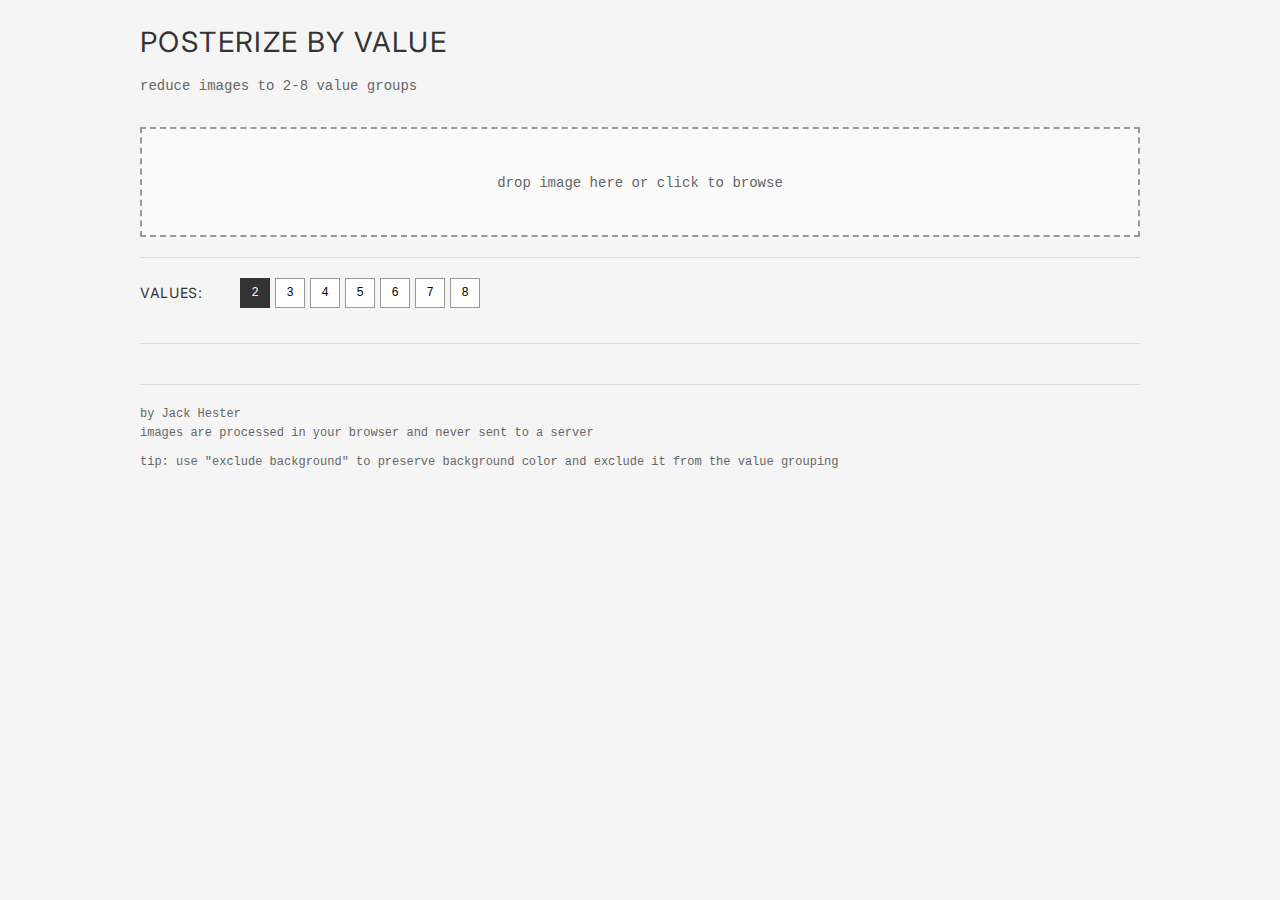
<file: posterizer.html>
<!DOCTYPE html>
<html lang="en">
<head>
    <meta charset="UTF-8">
    <meta name="viewport" content="width=device-width, initial-scale=1.0">
    <title>posterizer</title>
    <link href="https://fonts.googleapis.com/css2?family=Inter:wght@400;500&display=swap" rel="stylesheet">
    <style>
        * {
            margin: 0;
            padding: 0;
            box-sizing: border-box;
        }

        body {
            font-family: 'Inter', 'Work Sans', -apple-system, BlinkMacSystemFont, 'Helvetica Neue', Arial, sans-serif;
            background-color: #f5f5f5;
            color: #333;
            padding: 20px;
            line-height: 1.6;
        }

        .wrapper {
            max-width: 1000px;
            margin: 0 auto;
        }

        h1 {
            font-size: 28px;
            font-weight: 400;
            margin-bottom: 10px;
            letter-spacing: 0.05em;
            text-transform: uppercase;
        }

        .subtitle {
            font-size: 14px;
            color: #666;
            margin-bottom: 30px;
            font-family: 'Courier New', monospace;
        }

        .file-drop {
            border: 2px dashed #999;
            padding: 40px;
            text-align: center;
            margin-bottom: 20px;
            position: relative;
            background: #fafafa;
            transition: all 0.2s ease;
        }

        .file-drop:hover {
            border-color: #555;
            background: #f0f0f0;
        }

        .file-drop.dragover {
            border-color: #000;
            background: #e0e0e0;
        }

        .file-input {
            position: absolute;
            top: 0;
            left: 0;
            width: 100%;
            height: 100%;
            opacity: 0;
            cursor: pointer;
        }

        .file-label {
            font-size: 14px;
            color: #666;
            font-family: 'Courier New', monospace;
        }

        .controls {
            margin-bottom: 20px;
            border-top: 1px solid #ddd;
            border-bottom: 1px solid #ddd;
            padding: 20px 0;
        }

        .control-row {
            display: flex;
            align-items: center;
            gap: 20px;
            margin-bottom: 15px;
        }

        .control-label {
            font-size: 14px;
            min-width: 80px;
            text-transform: uppercase;
            letter-spacing: 0.05em;
        }

        .value-buttons {
            display: flex;
            gap: 5px;
        }

        .value-btn {
            width: 30px;
            height: 30px;
            border: 1px solid #999;
            background: #fff;
            cursor: pointer;
            font-family: 'Courier New', monospace;
            font-size: 12px;
            transition: all 0.1s ease;
        }

        .value-btn:hover {
            background: #f0f0f0;
        }

        .value-btn.active {
            background: #333;
            color: #fff;
            border-color: #333;
        }

        .toggle-container {
            display: flex;
            align-items: center;
            gap: 10px;
        }

        .toggle {
            position: relative;
            width: 40px;
            height: 20px;
            background: #ddd;
            border: 1px solid #999;
            cursor: pointer;
        }

        .toggle::after {
            content: '';
            position: absolute;
            top: 2px;
            left: 2px;
            width: 14px;
            height: 14px;
            background: #fff;
            border: 1px solid #999;
            transition: transform 0.2s ease;
        }

        input[type="checkbox"] {
            display: none;
        }

        input[type="checkbox"]:checked + .toggle {
            background: #333;
        }

        input[type="checkbox"]:checked + .toggle::after {
            transform: translateX(20px);
            border-color: #333;
        }

        .images {
            display: grid;
            grid-template-columns: 1fr 1fr;
            gap: 20px;
            margin-top: 20px;
        }

        .image-box {
            border: 1px solid #ddd;
            padding: 10px;
            background: #fff;
        }

        .image-title {
            font-size: 13px;
            margin-bottom: 10px;
            text-transform: uppercase;
            letter-spacing: 0.05em;
        }

        canvas {
            max-width: 100%;
            height: auto;
            display: block;
            image-rendering: pixelated;
            image-rendering: -moz-crisp-edges;
            image-rendering: crisp-edges;
            transition: box-shadow 0.2s ease;
        }
        
        canvas.picking {
            box-shadow: 0 0 0 2px #333;
        }

        .download-link {
            display: inline-block;
            margin-top: 10px;
            font-size: 12px;
            color: #333;
            text-decoration: underline;
            cursor: pointer;
            font-family: 'Courier New', monospace;
        }

        .download-link:hover {
            color: #000;
        }

        .info {
            margin-top: 40px;
            padding-top: 20px;
            border-top: 1px solid #ddd;
            font-size: 12px;
            color: #666;
            font-family: 'Courier New', monospace;
        }

        .info a {
            color: #666;
        }

        @media (max-width: 600px) {
            .images {
                grid-template-columns: 1fr;
            }
            
            .control-row {
                flex-direction: column;
                align-items: flex-start;
            }
        }
    </style>
</head>
<body>
    <div class="wrapper">
        <h1>posterize by value</h1>
        <p class="subtitle">reduce images to 2-8 value groups</p>
        
        <div class="file-drop" id="fileDrop">
            <input type="file" id="fileInput" class="file-input" accept="image/*">
            <label for="fileInput" class="file-label">drop image here or click to browse</label>
        </div>

        <div class="controls">
            <div class="control-row">
                <span class="control-label">values:</span>
                <div class="value-buttons">
                    <button class="value-btn active" data-value="2">2</button>
                    <button class="value-btn" data-value="3">3</button>
                    <button class="value-btn" data-value="4">4</button>
                    <button class="value-btn" data-value="5">5</button>
                    <button class="value-btn" data-value="6">6</button>
                    <button class="value-btn" data-value="7">7</button>
                    <button class="value-btn" data-value="8">8</button>
                </div>
            </div>
            
            <div class="control-row" id="colorModeRow" style="display: none;">
                <span class="control-label">color mode:</span>
                <div class="toggle-container">
                    <label>
                        <input type="checkbox" id="colorMode">
                        <div class="toggle"></div>
                    </label>
                    <span style="font-size: 12px; color: #666;">(assigns hues to each value)</span>
                </div>
            </div>
            
            <div class="control-row" id="bgExcludeRow" style="display: none;">
                <span class="control-label">exclude background color:</span>
                <div class="toggle-container">
                    <label>
                        <input type="checkbox" id="excludeBg">
                        <div class="toggle"></div>
                    </label>
                    <input type="color" id="bgColor" value="#ffffff" style="margin-left: 10px; width: 40px; height: 30px; border: 1px solid #999; cursor: pointer; padding: 2px;">
                    <button id="pickColor" style="margin-left: 5px; padding: 5px 10px; font-size: 12px; font-family: 'Courier New', monospace; background: #fff; border: 1px solid #999; cursor: pointer;">pick</button>
                    <span style="font-size: 12px; color: #666; margin-left: 10px;">bg tolerance:</span>
                    <input type="range" id="bgTolerance" min="0" max="100" value="10" style="margin-left: 5px; width: 80px;">
                    <span id="toleranceValue" style="font-size: 12px; color: #666; margin-left: 5px; font-family: 'Courier New', monospace; min-width: 20px; display: inline-block;">10</span>
                </div>
            </div>
        </div>

        <div class="images" id="imagesContainer" style="display: none;">
            <div class="image-box">
                <div class="image-title">original</div>
                <canvas id="originalCanvas"></canvas>
            </div>
            <div class="image-box">
                <div class="image-title">posterized</div>
                <canvas id="resultCanvas"></canvas>
                <a class="download-link" id="downloadLink">download</a>
            </div>
        </div>

        <div class="info">
            <p>by Jack Hester</p>
            <p>images are processed in your browser and never sent to a server</p>
            <p style="margin-top: 10px;">tip: use "exclude background" to preserve background color and exclude it from the value grouping</p>
        </div>
    </div>

    <script>
        let img = null;
        let values = 2;
        
        const fileInput = document.getElementById('fileInput');
        const fileDrop = document.getElementById('fileDrop');
        const originalCanvas = document.getElementById('originalCanvas');
        const resultCanvas = document.getElementById('resultCanvas');
        const imagesContainer = document.getElementById('imagesContainer');
        const valueButtons = document.querySelectorAll('.value-btn');
        const colorModeRow = document.getElementById('colorModeRow');
        const colorMode = document.getElementById('colorMode');
        const downloadLink = document.getElementById('downloadLink');
        const bgExcludeRow = document.getElementById('bgExcludeRow');
        const excludeBg = document.getElementById('excludeBg');
        const bgColor = document.getElementById('bgColor');
        const bgTolerance = document.getElementById('bgTolerance');
        const toleranceValue = document.getElementById('toleranceValue');
        const pickColor = document.getElementById('pickColor');
        
        let pickingColor = false;
        
        // Drag and drop
        fileDrop.addEventListener('dragover', (e) => {
            e.preventDefault();
            fileDrop.classList.add('dragover');
        });
        
        fileDrop.addEventListener('dragleave', () => {
            fileDrop.classList.remove('dragover');
        });
        
        fileDrop.addEventListener('drop', (e) => {
            e.preventDefault();
            fileDrop.classList.remove('dragover');
            const file = e.dataTransfer.files[0];
            if (file && file.type.startsWith('image/')) {
                loadImage(file);
            }
        });
        
        fileInput.addEventListener('change', (e) => {
            const file = e.target.files[0];
            if (file) loadImage(file);
        });
        
        function loadImage(file) {
            const reader = new FileReader();
            reader.onload = (e) => {
                const newImg = new Image();
                newImg.onload = () => {
                    img = newImg;
                    displayOriginal();
                    processImage();
                };
                newImg.src = e.target.result;
            };
            reader.readAsDataURL(file);
        }
        
        function displayOriginal() {
            const ctx = originalCanvas.getContext('2d');
            originalCanvas.width = img.width;
            originalCanvas.height = img.height;
            ctx.drawImage(img, 0, 0);
            imagesContainer.style.display = 'grid';
            bgExcludeRow.style.display = 'flex';
        }
        
        // Value selection
        valueButtons.forEach(btn => {
            btn.addEventListener('click', () => {
                valueButtons.forEach(b => b.classList.remove('active'));
                btn.classList.add('active');
                values = parseInt(btn.dataset.value);
                
                colorModeRow.style.display = values > 2 ? 'flex' : 'none';
                if (values <= 2) colorMode.checked = false;
                
                if (img) processImage();
            });
        });
        
        colorMode.addEventListener('change', () => {
            if (img) processImage();
        });
        
        excludeBg.addEventListener('change', () => {
            if (!excludeBg.checked) {
                pickingColor = false;
                pickColor.textContent = 'pick';
                pickColor.style.background = '#fff';
                pickColor.style.color = '#000';
                originalCanvas.style.cursor = 'default';
                originalCanvas.classList.remove('picking');
            }
            if (img) processImage();
        });
        
        bgColor.addEventListener('change', () => {
            if (img && excludeBg.checked) processImage();
        });
        
        bgTolerance.addEventListener('input', () => {
            toleranceValue.textContent = bgTolerance.value;
            if (img && excludeBg.checked) processImage();
        });
        
        pickColor.addEventListener('click', () => {
            pickingColor = !pickingColor;
            pickColor.textContent = pickingColor ? 'picking...' : 'pick';
            pickColor.style.background = pickingColor ? '#333' : '#fff';
            pickColor.style.color = pickingColor ? '#fff' : '#000';
            originalCanvas.style.cursor = pickingColor ? 'crosshair' : 'default';
            originalCanvas.classList.toggle('picking', pickingColor);
        });
        
        originalCanvas.addEventListener('click', (e) => {
            if (!pickingColor || !img) return;
            
            const rect = originalCanvas.getBoundingClientRect();
            const scaleX = originalCanvas.width / rect.width;
            const scaleY = originalCanvas.height / rect.height;
            const x = (e.clientX - rect.left) * scaleX;
            const y = (e.clientY - rect.top) * scaleY;
            
            const ctx = originalCanvas.getContext('2d');
            const pixel = ctx.getImageData(x, y, 1, 1).data;
            
            const r = pixel[0].toString(16).padStart(2, '0');
            const g = pixel[1].toString(16).padStart(2, '0');
            const b = pixel[2].toString(16).padStart(2, '0');
            
            bgColor.value = `#${r}${g}${b}`;
            pickingColor = false;
            pickColor.textContent = 'pick';
            pickColor.style.background = '#fff';
            pickColor.style.color = '#000';
            originalCanvas.style.cursor = 'default';
            originalCanvas.classList.remove('picking');
            
            if (excludeBg.checked) processImage();
        });
        
        function hslToRgb(h, s, l) {
            h /= 360;
            s /= 100;
            l /= 100;
            
            let r, g, b;
            
            if (s === 0) {
                r = g = b = l;
            } else {
                const hue2rgb = (p, q, t) => {
                    if (t < 0) t += 1;
                    if (t > 1) t -= 1;
                    if (t < 1/6) return p + (q - p) * 6 * t;
                    if (t < 1/2) return q;
                    if (t < 2/3) return p + (q - p) * (2/3 - t) * 6;
                    return p;
                };
                
                const q = l < 0.5 ? l * (1 + s) : l + s - l * s;
                const p = 2 * l - q;
                r = hue2rgb(p, q, h + 1/3);
                g = hue2rgb(p, q, h);
                b = hue2rgb(p, q, h - 1/3);
            }
            
            return [Math.round(r * 255), Math.round(g * 255), Math.round(b * 255)];
        }
        
        function processImage() {
            if (!img) return;
            
            const ctx = resultCanvas.getContext('2d');
            resultCanvas.width = img.width;
            resultCanvas.height = img.height;
            ctx.drawImage(img, 0, 0);
            
            const imageData = ctx.getImageData(0, 0, resultCanvas.width, resultCanvas.height);
            const data = imageData.data;
            
            // Get background color if exclusion is enabled
            let bgR, bgG, bgB;
            const tolerance = parseInt(bgTolerance.value);
            if (excludeBg.checked) {
                const hex = bgColor.value;
                bgR = parseInt(hex.substr(1, 2), 16);
                bgG = parseInt(hex.substr(3, 2), 16);
                bgB = parseInt(hex.substr(5, 2), 16);
            }
            
            // Calculate levels
            const levels = [];
            const hues = [];
            for (let i = 0; i < values; i++) {
                levels.push(Math.round((i / (values - 1)) * 255));
                hues.push((i / values) * 360);
            }
            
            // Process pixels
            for (let i = 0; i < data.length; i += 4) {
                const r = data[i];
                const g = data[i + 1];
                const b = data[i + 2];
                
                // Check if pixel matches background color
                if (excludeBg.checked) {
                    const diffR = Math.abs(r - bgR);
                    const diffG = Math.abs(g - bgG);
                    const diffB = Math.abs(b - bgB);
                    const totalDiff = (diffR + diffG + diffB) / 3;
                    
                    if (totalDiff <= tolerance) {
                        // Skip this pixel, keep original color
                        continue;
                    }
                }
                
                const gray = 0.299 * r + 0.587 * g + 0.114 * b;
                
                let closestIdx = 0;
                let minDist = Math.abs(gray - levels[0]);
                
                for (let j = 1; j < levels.length; j++) {
                    const dist = Math.abs(gray - levels[j]);
                    if (dist < minDist) {
                        minDist = dist;
                        closestIdx = j;
                    }
                }
                
                if (colorMode.checked && values > 2) {
                    const lightness = (levels[closestIdx] / 255) * 100;
                    const [newR, newG, newB] = hslToRgb(hues[closestIdx], 70, lightness);
                    data[i] = newR;
                    data[i + 1] = newG;
                    data[i + 2] = newB;
                } else {
                    data[i] = data[i + 1] = data[i + 2] = levels[closestIdx];
                }
            }
            
            ctx.putImageData(imageData, 0, 0);
        }
        
        downloadLink.addEventListener('click', () => {
            const link = document.createElement('a');
            const suffix = colorMode.checked && values > 2 ? 'color' : 'bw';
            link.download = `posterized_${values}v_${suffix}.png`;
            link.href = resultCanvas.toDataURL();
            link.click();
        });
    </script>
</body>
</html>
</file>
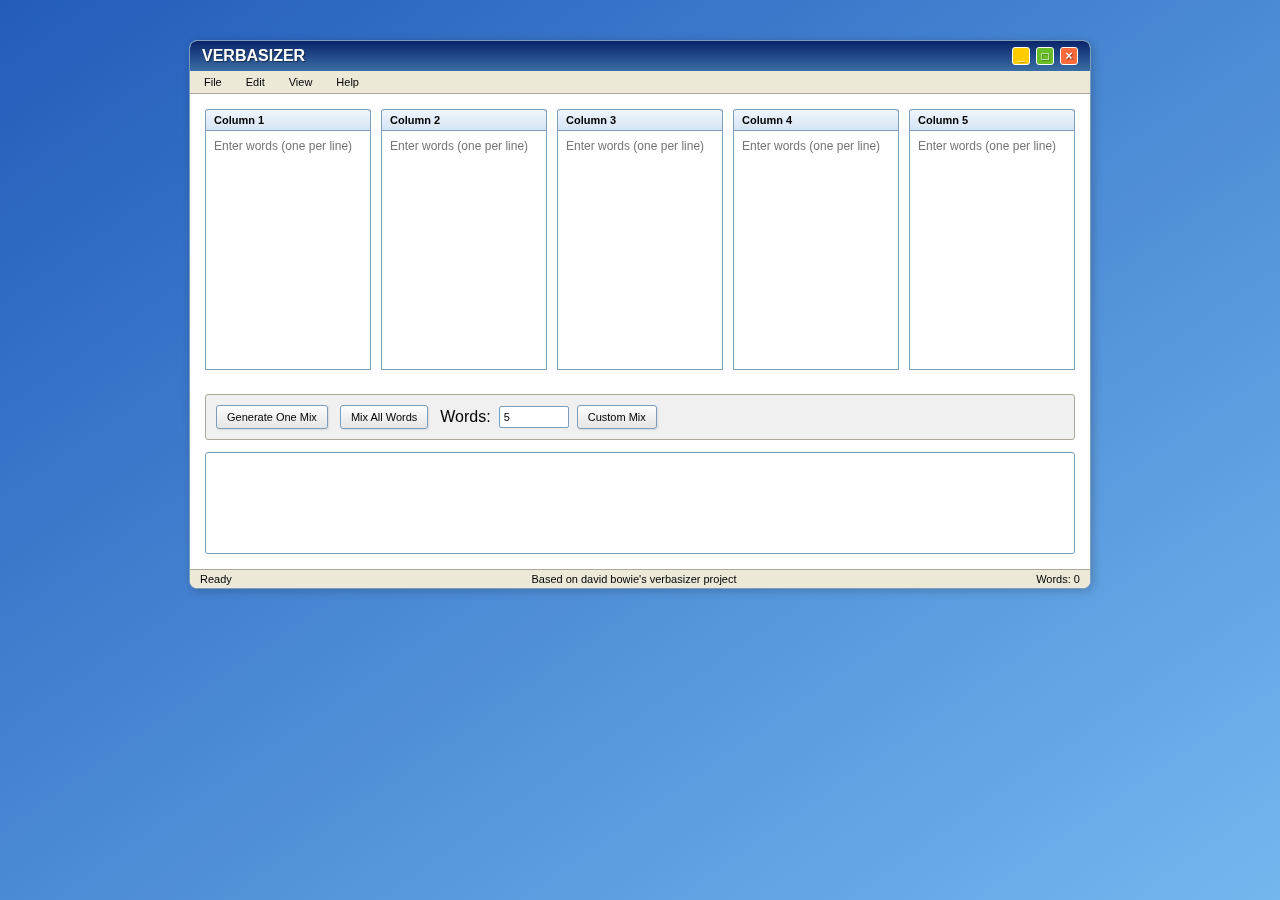
<file: verbasizer.html>
<!DOCTYPE html>
<html lang="en">
<head>
    <meta charset="UTF-8">
    <meta name="viewport" content="width=device-width, initial-scale=1.0">
    <link rel="stylesheet" href="xp-style.css">
    <title>VERBASIZER</title>
    <style>
    
    </style>
</head>
<body>
    <div class="xp-wallpaper"></div>
    
    <div class="container">
        <div class="title-bar">
            <div>VERBASIZER</div>
            <div class="title-buttons">
                <div class="title-button minimize">_</div>
                <div class="title-button maximize">□</div>
                <div class="title-button close">×</div>
            </div>
        </div>
        
        <div class="menu-bar">
            <div class="menu-item">File</div>
            <div class="menu-item">Edit</div>
            <div class="menu-item">View</div>
            <div class="menu-item">Help</div>
        </div>
        
        <div class="content">
            <div class="columns-container">
                <div class="column">
                    <div class="column-label">Column 1</div>
                    <textarea id="column1" placeholder="Enter words (one per line)"></textarea>
                </div>
                <div class="column">
                    <div class="column-label">Column 2</div>
                    <textarea id="column2" placeholder="Enter words (one per line)"></textarea>
                </div>
                <div class="column">
                    <div class="column-label">Column 3</div>
                    <textarea id="column3" placeholder="Enter words (one per line)"></textarea>
                </div>
                <div class="column">
                    <div class="column-label">Column 4</div>
                    <textarea id="column4" placeholder="Enter words (one per line)"></textarea>
                </div>
                <div class="column">
                    <div class="column-label">Column 5</div>
                    <textarea id="column5" placeholder="Enter words (one per line)"></textarea>
                </div>
            </div>
            
            <div class="controls">
                <div class="control-group">
                    <button id="mixOnce">Generate One Mix</button>
                </div>
                
                <div class="control-group">
                    <button id="mixAll">Mix All Words</button>
                </div>
                
                <div class="control-group">
                    <label for="wordCount">Words:</label>
                    <input type="number" id="wordCount" min="1" value="5">
                    <button id="mixCustom">Custom Mix</button>
                </div>
            </div>
            
            <div id="output"></div>
        </div>
        
        <div class="status-bar">
            <div>Ready</div>
            <div>Based on david bowie's verbasizer project</div>
            <div>Words: <span id="wordCount-display">0</span></div>
        </div>
    </div>

    <script>
        document.addEventListener('DOMContentLoaded', function() {
            // Windows XP UI functionality
            const closeButton = document.querySelector('.close');
            closeButton.addEventListener('click', function() {
                alert('This would close the application in a real Windows XP environment.');
            });
            
            const minimizeButton = document.querySelector('.minimize');
            minimizeButton.addEventListener('click', function() {
                alert('This would minimize the application in a real Windows XP environment.');
            });
            
            const maximizeButton = document.querySelector('.maximize');
            maximizeButton.addEventListener('click', function() {
                alert('This would maximize the application in a real Windows XP environment.');
            });
            
            // Menu items
            const menuItems = document.querySelectorAll('.menu-item');
            menuItems.forEach(item => {
                item.addEventListener('click', function() {
                    alert('This menu item would open in a real Windows XP environment.');
                });
            });
            
            // Verbasizer functionality
            const columnElements = [
                document.getElementById('column1'),
                document.getElementById('column2'),
                document.getElementById('column3'),
                document.getElementById('column4'),
                document.getElementById('column5')
            ];
            
            const mixOnceButton = document.getElementById('mixOnce');
            const mixAllButton = document.getElementById('mixAll');
            const mixCustomButton = document.getElementById('mixCustom');
            const wordCountInput = document.getElementById('wordCount');
            const output = document.getElementById('output');
            const wordCountDisplay = document.getElementById('wordCount-display');
            
            // Update word count in status bar
            function updateWordCount() {
                const columns = getColumnsContent();
                const totalWords = columns.flat().length;
                wordCountDisplay.textContent = totalWords;
            }
            
            // Add event listeners to textareas for word count
            columnElements.forEach(column => {
                column.addEventListener('input', updateWordCount);
            });
            
            // Generate a single mix with one word from each column
            mixOnceButton.addEventListener('click', function() {
                const columns = getColumnsContent();
                const result = generateSingleMix(columns);
                displayResult(result);
            });
            
            // Generate a mix of ALL words from all columns
            mixAllButton.addEventListener('click', function() {
                const columns = getColumnsContent();
                const result = generateAllWordsMix(columns);
                displayResult(result);
            });
            
            // Generate a custom length mix
            mixCustomButton.addEventListener('click', function() {
                const columns = getColumnsContent();
                const wordCount = parseInt(wordCountInput.value);
                const result = generateCustomMix(columns, wordCount);
                displayResult(result);
            });
            
            // Extract words from each column
            function getColumnsContent() {
                return columnElements.map(column => {
                    const text = column.value.trim();
                    return text ? text.split('\n').filter(word => word.trim() !== '') : [];
                });
            }
            
            // Generate a mix with one word from each non-empty column
            function generateSingleMix(columns) {
                const result = [];
                
                columns.forEach(column => {
                    if (column.length > 0) {
                        const randomIndex = Math.floor(Math.random() * column.length);
                        result.push(column[randomIndex]);
                    }
                });
                
                return result;
            }
            
            // Generate a mix with ALL words from all columns (shuffled)
            function generateAllWordsMix(columns) {
                const allWords = columns.flat();
                return shuffleArray([...allWords]);
            }
            
            // Generate a custom mix with specified number of words
            function generateCustomMix(columns, wordCount) {
                // Flatten all words into one array
                const allWords = columns.flat();
                
                // If not enough words, return what we have
                if (allWords.length <= wordCount) {
                    return shuffleArray([...allWords]);
                }
                
                // Sample wordCount number of words without replacement
                const result = [];
                const tempWords = [...allWords];
                
                for (let i = 0; i < wordCount; i++) {
                    if (tempWords.length === 0) break;
                    
                    const randomIndex = Math.floor(Math.random() * tempWords.length);
                    result.push(tempWords[randomIndex]);
                    tempWords.splice(randomIndex, 1);
                }
                
                return result;
            }
            
            // Shuffle array using Fisher-Yates algorithm
            function shuffleArray(array) {
                for (let i = array.length - 1; i > 0; i--) {
                    const j = Math.floor(Math.random() * (i + 1));
                    [array[i], array[j]] = [array[j], array[i]];
                }
                return array;
            }
            
            // Display the result in the output area
            function displayResult(words) {
                if (words.length === 0) {
                    output.textContent = "Please add some words to the columns first.";
                    return;
                }
                
                output.textContent = words.join(' ');
            }
            
            // Initialize word count
            updateWordCount();
        });
    </script>
</body>
</html>
</file>
<file: xp-style.css>
body {
    font-family: 'Tahoma', 'Segoe UI', sans-serif;
    background-color: #ECE9D8;
    margin: 0;
    padding: 20px;
    color: #000000;
}

.container {
    max-width: 900px;
    margin: 20px auto;
    background-color: #FFFFFF;
    border: 1px solid #7B9EBD;
    border-radius: 8px;
    box-shadow: 2px 2px 10px rgba(0, 0, 0, 0.2);
    overflow: hidden;
}

.title-bar {
    background: linear-gradient(to bottom, #0A246A, #3A6EA5);
    color: white;
    padding: 6px 12px;
    font-weight: bold;
    text-shadow: 1px 1px 1px rgba(0, 0, 0, 0.5);
    display: flex;
    justify-content: space-between;
    align-items: center;
}

.title-buttons {
    display: flex;
}

.title-button {
    width: 16px;
    height: 16px;
    margin-left: 6px;
    border-radius: 3px;
    border: 1px solid #FFFFFF;
    display: flex;
    align-items: center;
    justify-content: center;
    font-size: 12px;
    cursor: pointer;
}

.minimize {
    background-color: #FFCC00;
}

.maximize {
    background-color: #69BE28;
}

.close {
    background-color: #FD6A3B;
}

.content {
    padding: 15px;
}

.menu-bar {
    background-color: #ECE9D8;
    border-bottom: 1px solid #ACA899;
    padding: 3px 8px;
    display: flex;
    gap: 12px;
}

.menu-item {
    font-size: 11px;
    cursor: pointer;
    padding: 2px 6px;
}

.menu-item:hover {
    background-color: #316AC5;
    color: white;
    border-radius: 2px;
}

.columns-container {
    display: flex;
    gap: 10px;
    margin-bottom: 20px;
}

.column {
    flex: 1;
    min-width: 0;
}

.column-label {
    background: linear-gradient(to bottom, #F0F5FB, #D5E5F6);
    border: 1px solid #7B9EBD;
    border-bottom: none;
    padding: 4px 8px;
    font-size: 11px;
    font-weight: bold;
    border-top-left-radius: 3px;
    border-top-right-radius: 3px;
}

.column textarea {
    width: 100%;
    height: 240px;
    resize: none;
    padding: 8px;
    box-sizing: border-box;
    border: 1px solid #7B9EBD;
    border-top-left-radius: 0;
    border-top-right-radius: 0;
    font-family: 'Tahoma', sans-serif;
    font-size: 12px;
    background-color: #FFFFFF;
}

.controls {
    display: flex;
    flex-wrap: wrap;
    gap: 12px;
    margin: 12px 0;
    padding: 10px;
    background-color: #F0F0F0;
    border: 1px solid #ACA899;
    border-radius: 3px;
}

.control-group {
    display: flex;
    align-items: center;
    gap: 8px;
}

button {
    background: linear-gradient(to bottom, #FDFDFD, #E5E5E5);
    border: 1px solid #7B9EBD;
    border-radius: 3px;
    padding: 5px 10px;
    font-size: 11px;
    color: #000000;
    cursor: pointer;
    display: flex;
    align-items: center;
    box-shadow: 1px 1px 2px rgba(0, 0, 0, 0.1);
}

button:hover {
    background: linear-gradient(to bottom, #EAF6FD, #D9F0FC);
    border-color: #3C7FB1;
}

button:active {
    background: linear-gradient(to bottom, #BEE6FD, #A7D9F5);
    box-shadow: inset 1px 1px 2px rgba(0, 0, 0, 0.1);
}

#output {
    padding: 10px;
    min-height: 80px;
    border: 1px solid #7B9EBD;
    background-color: #FFFFFF;
    margin-top: 10px;
    border-radius: 3px;
    font-family: 'Tahoma', sans-serif;
    font-size: 12px;
}

input[type="number"] {
    width: 60px;
    padding: 4px;
    border: 1px solid #7B9EBD;
    border-radius: 2px;
    font-family: 'Tahoma', sans-serif;
    font-size: 11px;
}

.status-bar {
    background-color: #ECE9D8;
    border-top: 1px solid #ACA899;
    padding: 3px 10px;
    font-size: 11px;
    display: flex;
    justify-content: space-between;
}

/* Custom scrollbar to match Windows XP */
textarea::-webkit-scrollbar {
    width: 16px;
}

textarea::-webkit-scrollbar-track {
    background-color: #FFFFFF;
    border: 1px solid #ACA899;
}

textarea::-webkit-scrollbar-thumb {
    background: linear-gradient(to right, #FFFFFF, #CDCDCD);
    border: 1px solid #7F7F7F;
}

textarea::-webkit-scrollbar-button {
    background-color: #ECE9D8;
    border: 1px solid #ACA899;
    height: 16px;
}

/* Windows XP desktop background simulation */
.xp-wallpaper {
    position: fixed;
    top: 0;
    left: 0;
    width: 100%;
    height: 100%;
    background: linear-gradient(to bottom right, #235CBA, #73B7EF);
    z-index: -1;
}
</file>
